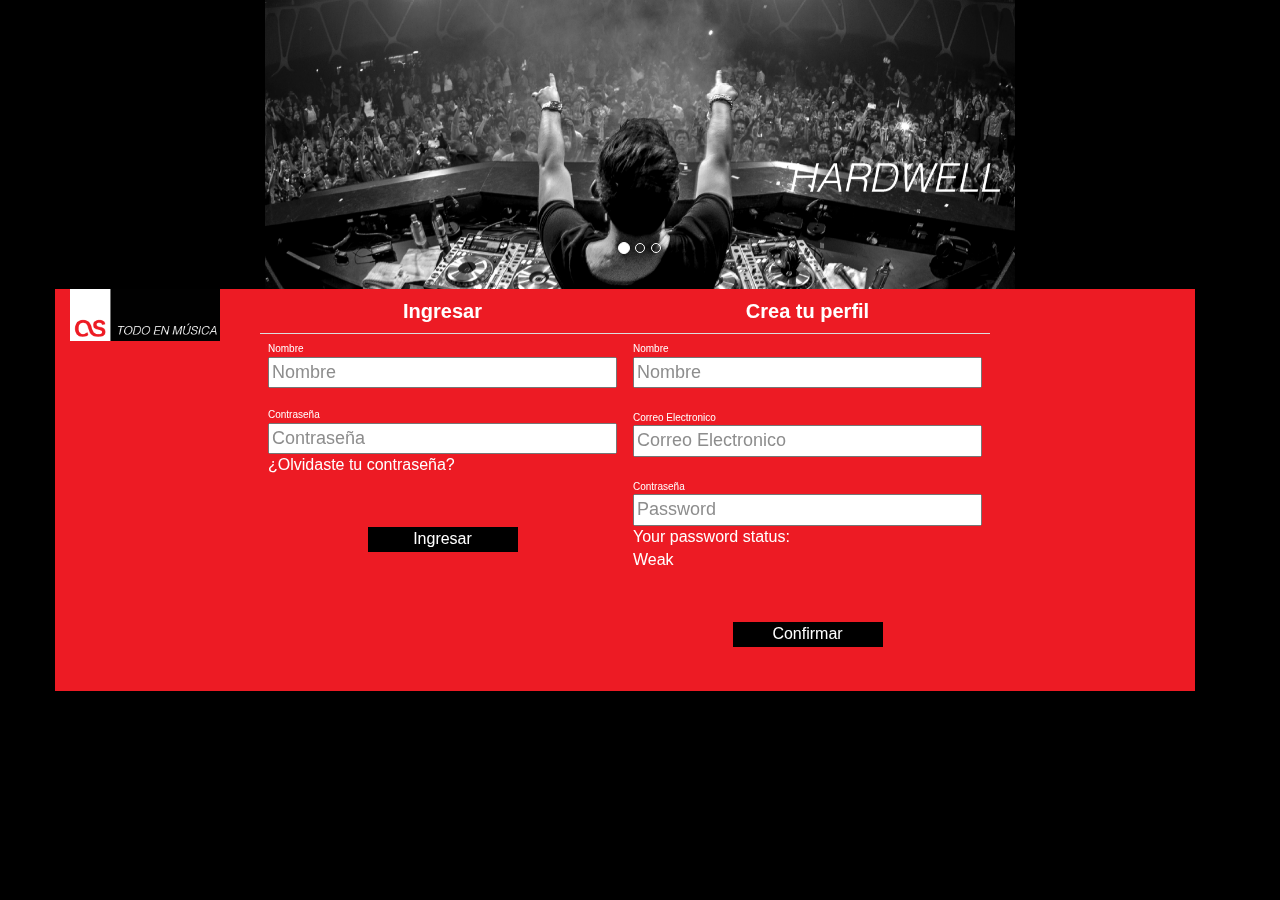
<file: index.html>
<html>
	<head>
		<meta http-equiv="Content-Type" content="text/html; charset=UTF-8" />
		<meta name="viewport" content="width=device-width, initial-scale=1">

		<title>Frontend AngularJS lastFm</title>

		<!--Css files-->
		<link rel="stylesheet" type="text/css" href="libraries/bootstrap/css/bootstrap.min.css">
		<link rel="stylesheet" type="text/css" href="libraries/bootstrap/css/bootstrap-theme.min.css">
		<link rel="stylesheet" type="text/css" href="css/styles.css">

	</head>
	<body ng-app="angularTesting">
		<div ng-view></div>
		<!--Jquery-->
		<script type="text/javascript" src="libraries/jquery/jquery-2.1.3.min.js"></script>
		<!--Bootstrap-->
		<script type="text/javascript" src="libraries/bootstrap/js/bootstrap.min.js"></script>
		<!--AngularJS and Angular route-->
		<script type="text/javascript" src="libraries/angular/angular.min.js"></script>
		<script type="text/javascript" src="libraries/angular/angular-route.min.js"></script>
		<!--Parse-->
		<script type="text/javascript" src="libraries/parse/parse-1.3.4.min.js"></script>
		<!--Script-->
		<script type="text/javascript" src="js/script.js"></script>
	</body>
</html>
</file>
<file: css/styles.css>
/******************************Index.html tags******************/
body{
	background-color: black;
	color: white;
}
td img{
	border: solid;
	border-width: 1px;
	border-color: white;
	width: 64px;
	height: 64px;
}
/******************Editing some bootstrap CSS styles***************/
.table-hover > tbody > tr:hover {
	background-color:#ffe3ae;
}
a:link {
	color: #ffa051;
}
a:visited {
	color: #ffa051;
}
a:hover {
	color: #ffa051;
}
a:active {
	color: #ffa051;
}
/*Changing navbar colors*/
.navbar{
	border: none;
	color: white;
}
.navbar-default .navbar-brand{
	color: white;
}
.container-fluid{
	background-color: #ED1B24;
}
/*Setting logo image inside navbar*/
@media (max-width: 767px) { 
	.navbar-brand {
		padding: 0;
	}

	.navbar-brand img {
		margin-top: 5px;
		margin-left: 5px;
	}
}
.navbar-brand{
	position: absolute;
	width: 100%;
	left: 0;
	text-align: center;
	margin: auto;
}
/********************************Inicio.html tags***********************/
.accountRow{
	background-color: #ED1B24;
	width: 100%;
}
span{
	display: block;
	margin-bottom: -20px;
}
input{
	width: 100%;
}
.accountRowTitle{
	margin-top: 30px;
	font-weight: bolder;
	font-size: 20px;
}
.inputText{
	font-size: 10px;
}
/*Change input colors*/
::-webkit-input-placeholder { 
	color:#8d8d8d;
}
:-moz-placeholder {
	color: #8d8d8d;
}
::-moz-placeholder {
	color:#8d8d8d;
}
:-ms-input-placeholder {
	color:#8d8d8d;
}
input, select, textarea{
	color: black;
	font-size: 18px;
}
textarea:focus, input:focus {
	color: black;
}
.blackButton{
	background-color:black;
	border-radius: 0px;
	border: none;
	width: 150px;
}
/*Spacing the submit button*/
.submitDiv{
	margin-top: 50px;
}

.inicioInput{
	margin-top: 20px;
	margin-bottom: 20px;
}

/************************listsongs.html Tags*************************/

.tableBackground{
	background-color: white;
}
.dataColor{
	color: #ffa051;
}
</file>
